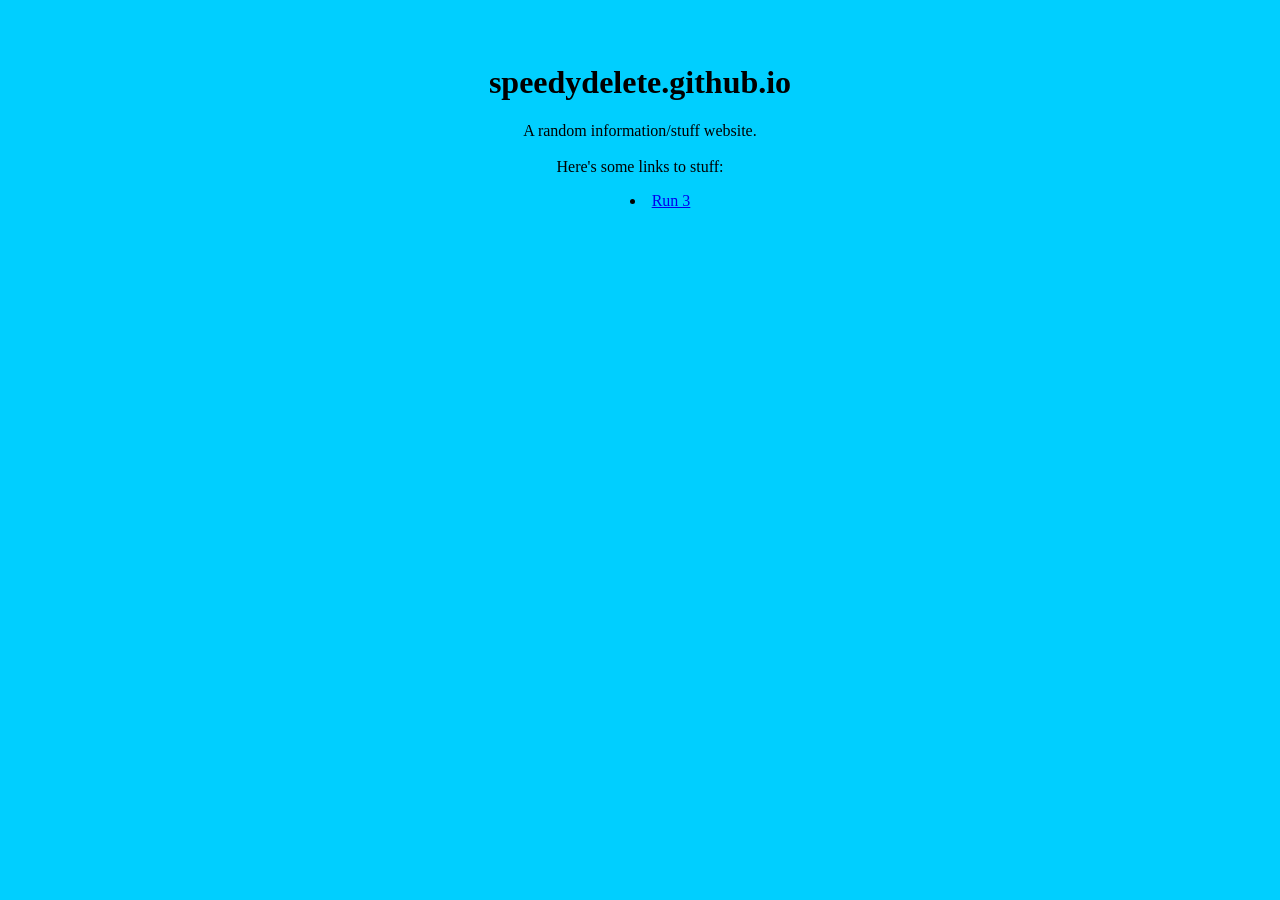
<file: index.html>
<html>
<head>
<link rel='stylesheet' href='style.css' />
</head>
<body>
<h1>
speedydelete.github.io
</h1>
<p>
A random information/stuff website.<br><br>
Here's some links to stuff:
</p>
<ul>
<li><a href="https://speedydelete.github.io/run3.html">Run 3</a></li>
</ul>
</body>
</html>
</file>
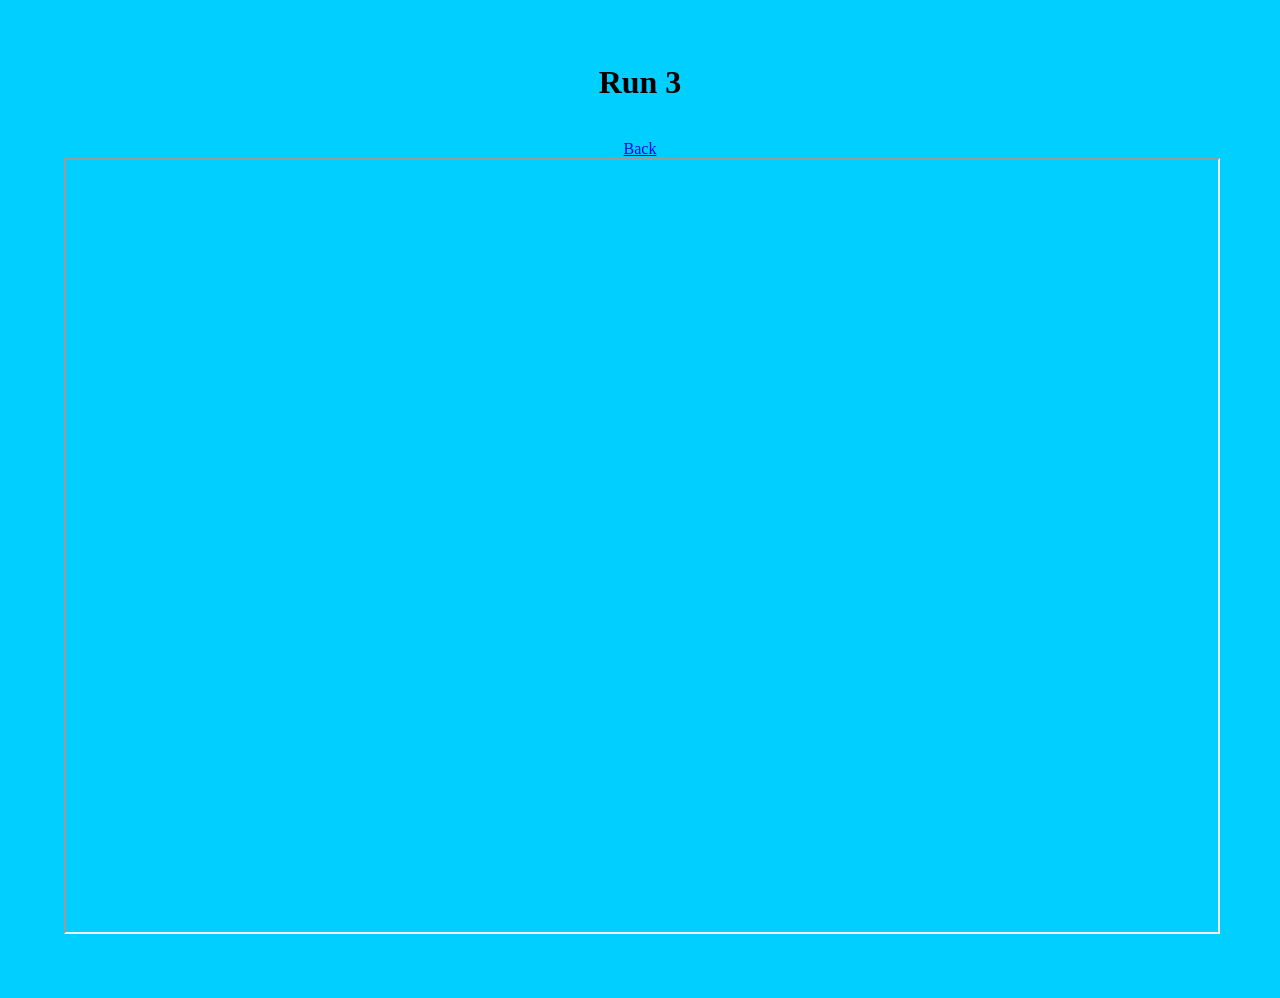
<file: run3.html>
<html>
<head>
<link rel='stylesheet' href='https://speedydelete.github.io/style.css' />
</head>
<body>
<h1>
Run 3
</h1>
<br>
<a href="https://speedydelete.github.io/">Back</a>
<br>
<iframe src="https://lekug.github.io/tn6pS9dCf37xAhkJv/" width=100% height=100% />
</body>
</html>
</file>
<file: style.css>
body {
  background-color: #00cfff;
  margin-top: 5%;
  margin-bottom: 5%;
  margin-left: 5%;
  margin-right: 5%;
  text-align: center;
}

ul {
  text-align: center;
  list-style-position: inside;
}

iframe {
  min-height: 100%;
}
</file>
